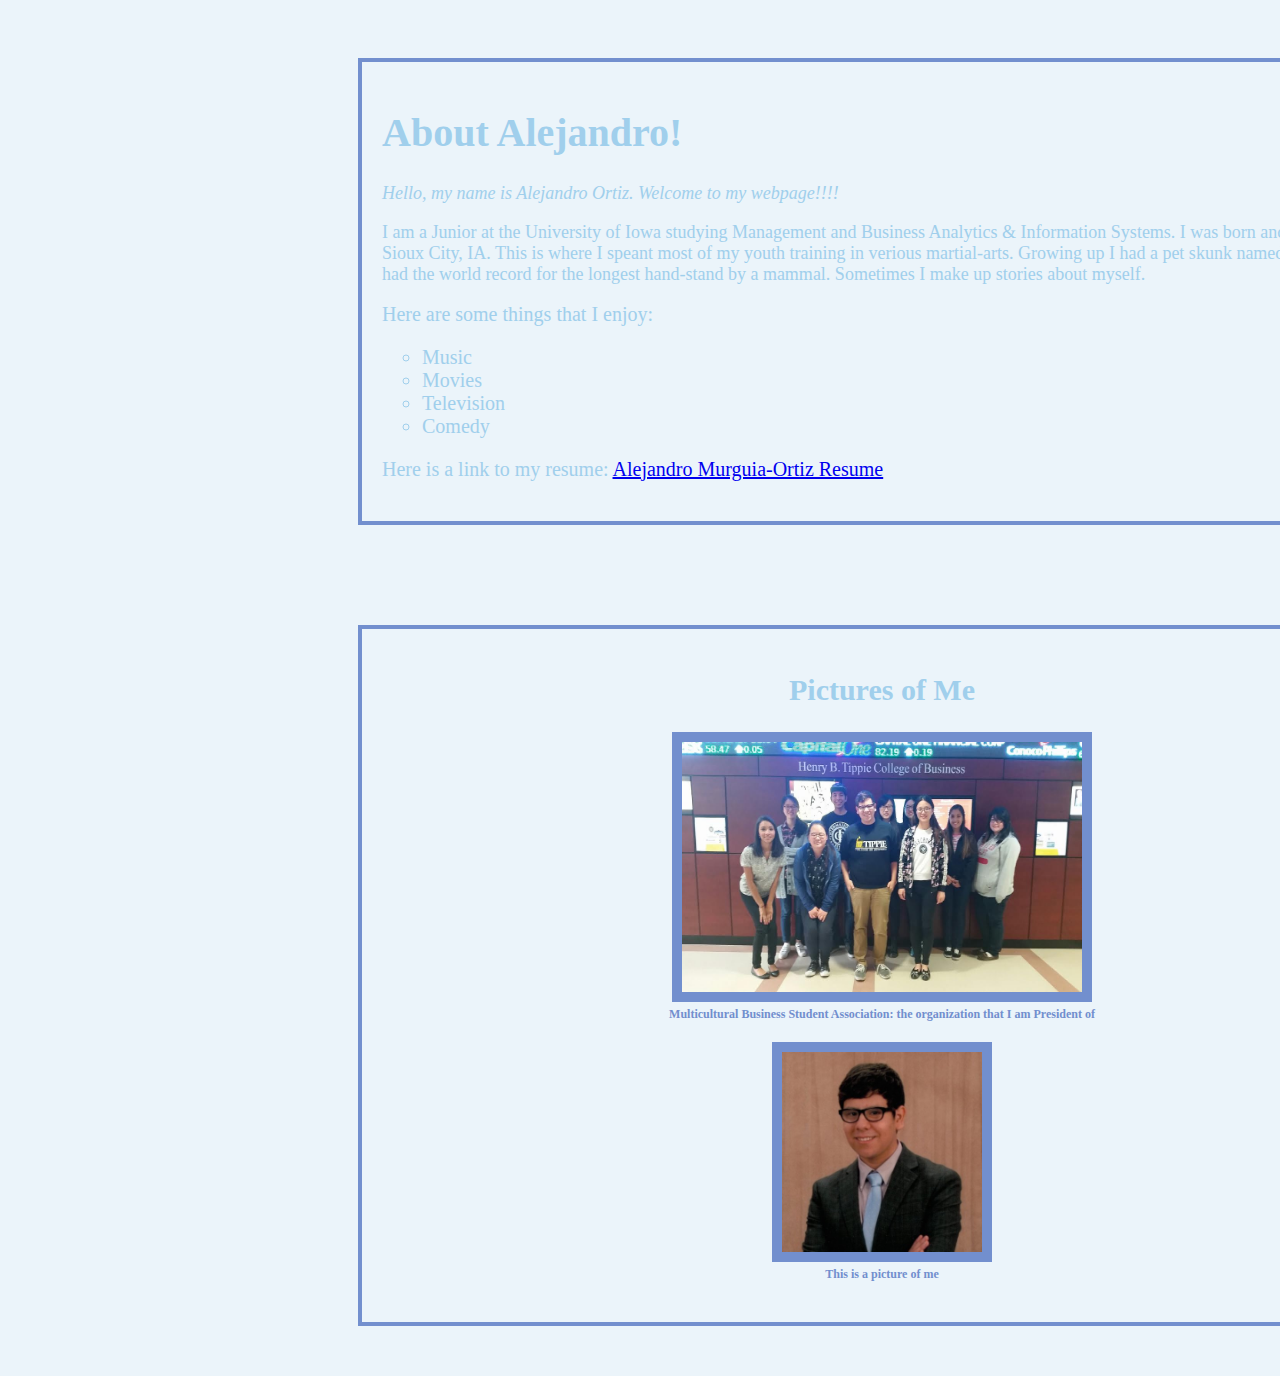
<file: index.html>
<!DOCTYPE html>
<html lang="en">
	<head>
		<meta charset="utf-8"/> 
		
		<title> Index </title>
						  
		<link rel="stylesheet" type="text/css" href="mystyle.css">					  
	</head> 

  <body>  
	 
	  <div style="border:4px solid #728FCE; width: 1000px; padding: 20px; 
				margin-right:200px; margin-top: 50px; margin-bottom: 50px; margin-left:350px; float:left;">
		
		<h1> About Alejandro! </h1>
		
		<p class="paragraph1">
			Hello, my name is Alejandro Ortiz. Welcome to my webpage!!!! 
		</p>	
		
		<p class="paragraph2">
		I am a Junior at the University of Iowa studying Management and Business Analytics & Information Systems.
			I was born and raised in Sioux City, IA. This is where I speant most of my youth training in verious martial-arts. Growing up I had a pet skunk named Evelyn who had the world record for the longest hand-stand by a mammal. Sometimes I make up stories about myself.
		</p>
		
		Here are some things that I enjoy:
			<ul style="list-style-type:circle">
			  <li>Music</li>
			   <li>Movies</li>
			  <li>Television</li>
			  <li>Comedy</li>
			</ul> 
		
		<p>
			Here is a link to my resume: <a href="resume.html" title="Resume Page">Alejandro Murguia-Ortiz Resume</a>
		</p>

	</div>
	<div class="div1" style="border:4px solid #728FCE; width: 1000px; padding: 20px; 
				margin-right:200px; margin-top: 50px; margin-bottom: 50px; margin-left:350px; float:left;">
	
	<h2> Pictures of Me </h2>
				
		<figure>
			<img style='border:10px solid #728FCE' src="MBSA.jpg" title="MBSA" Width = 400 Height=250 >
			<figcaption style='font-weight: bold; font-size: 12px; color: #728FCE' >Multicultural Business Student Association: the organization that I am President of</figcaption>
		</figure>
		
		<figure>
			<img style='border:10px solid #728FCE' src="Me.jpg" title="Me" Width = 200 Height=200 >
			<figcaption style='font-weight: bold; font-size: 12px; color: #728FCE' >This is a picture of me</figcaption>
		</figure>
		
	</div>

 
  </body> 
  </html>
</file>
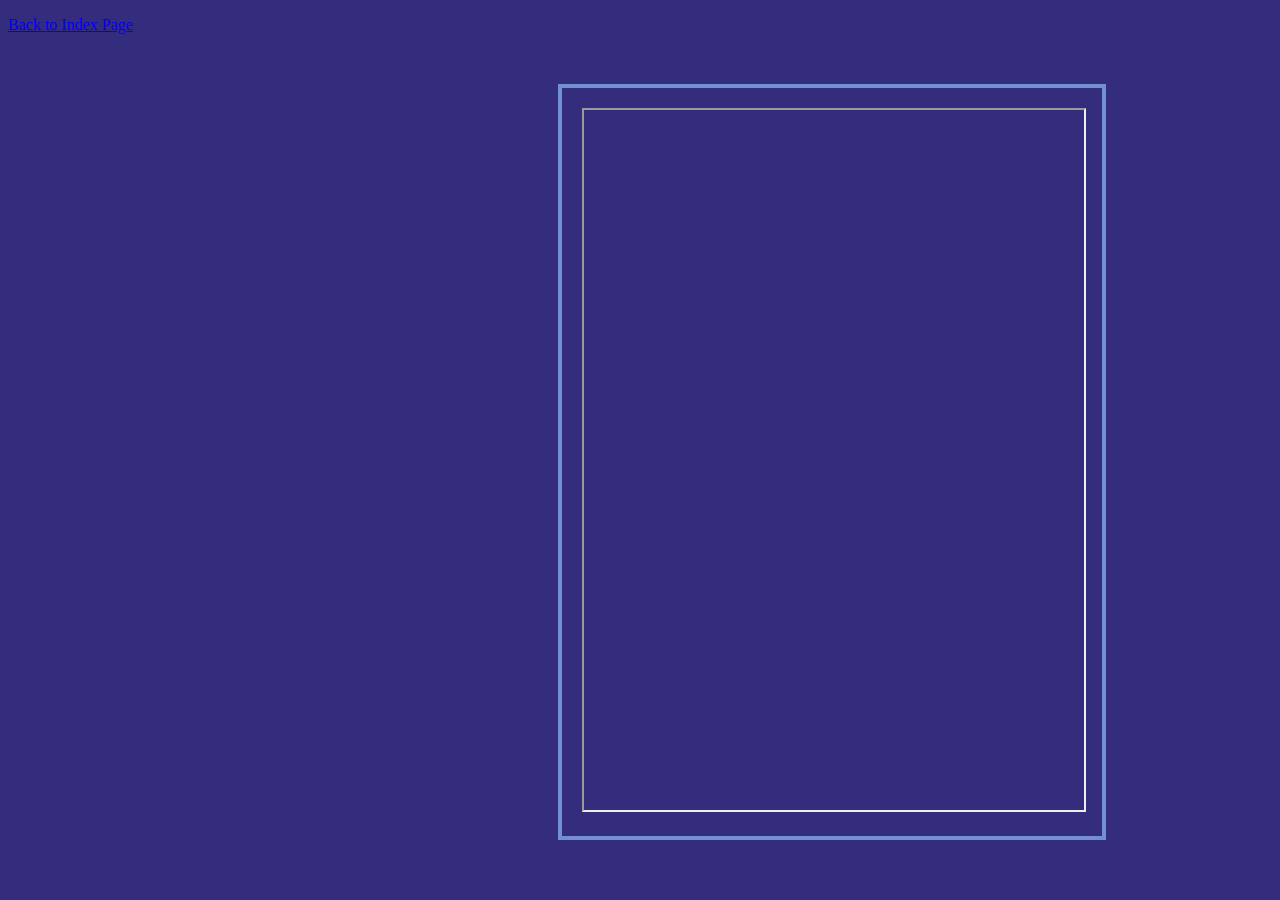
<file: resume.html>
<!DOCTYPE html>
<html lang="en">
	<head>
		<meta charset="utf-8"/> 

		<title> Git Test Page </title>
	
			<style>
				body {
					color: #A0CFEC;
					background-color: #342D7E;
					}	
				.div1{
						text-align:center
						text-justify: left;
					}	
			</style>

	</head> 
  <body> 
 
	<p>
		<a href="index.html" title="Index Page">Back to Index Page</a>
	</p>
	
	<div class="div1;" style="border:4px solid #728FCE; width: 500px; padding: 20px; 
				margin-right:200px; margin-top: 50px; margin-bottom: 50px; margin-left:550px;">	
	
		<iframe src="alejandroMurguiaOrtizResume.pdf" width="500" height="700">
		</iframe>
  	</div>

  </body> 
 </html>
</file>
<file: mystyle.css>
body {
			color: #A0CFEC;
			background-color: #EBF4FA;
			font-size: 15pt;
			font-family: Veranda; Geneva, Arial, Halvetica, sans-serif;
			}
			
			.paragraph1 {
				font-size: 18px; 
				font-style: oblique;
				}
			.paragraph2 {
				font-size: 18px; 
				}
				
			.div1{
				text-align:center
			}
</file>
